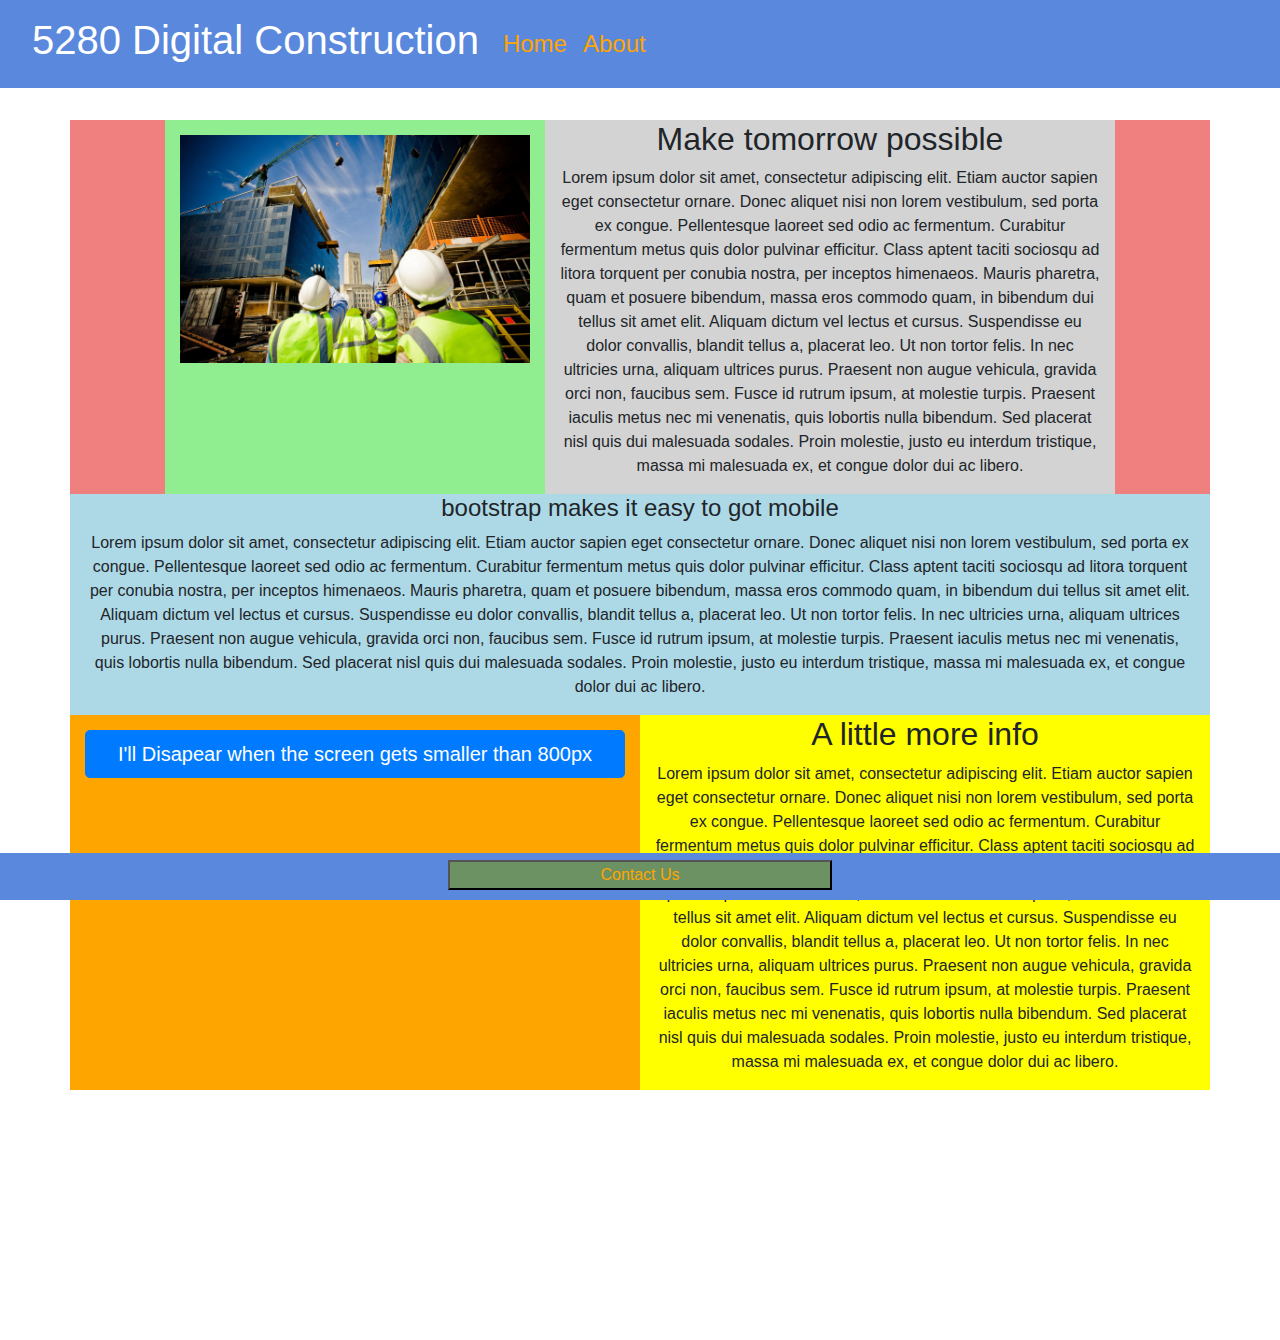
<file: about.html>
<!doctype html>
<html>

<head>
    <meta charset="UTF-8">
    <!--Bootstrap CSS-->
    <link rel="stylesheet" href="https://stackpath.bootstrapcdn.com/bootstrap/4.3.1/css/bootstrap.min.css"
        integrity="sha384-ggOyR0iXCbMQv3Xipma34MD+dH/1fQ784/j6cY/iJTQUOhcWr7x9JvoRxT2MZw1T" crossorigin="anonymous">
    <!--Custom CSS-->
    <link rel="stylesheet" href="styles.css">
    <link rel="stylesheet" href="mobile.css">
    <!--Custom Javascript-->
    <script src="myScript.js"></script>

</head>
<nav class="navbar fixed-top navbar-expand-lg navbar-light ">
    <h1 class="header navbar" id="header" style="color: white;">5280 Digital Construction</h1>
    <button class="navbar-toggler" type="button" data-toggle="collapse" data-target="#navbarSupportedContent"
        aria-controls="navbarSupportedContent" aria-expanded="false" aria-label="Toggle navigation">
        <span class="navbar-toggler-icon"></span>
    </button>
    <div class="collapse navbar-collapse" id="navbarSupportedContent">
        <ul class="navbar-nav mr-auto">
            <li class="nav-item">
                <a class="nav-link" href="index.html">Home</a>
            </li>
            <li class="nav-item">
                <a class="nav-link" href="about.html">About</a>
            </li>
        </ul>
    </div>
</nav>

<!--This is where content changes-->
<body style="margin-top: 120px; margin-bottom: 250px; padding:0;  height:auto;">
    <div class="container">
        <div class="row justify-content-center">
            <div class="col-md-4">
                <img src="support_files/construction.jpg" alt="" class="img-fluid" id="profile">
            </div>
            <div class="col-md-6">
                <h2 class="text-center">
                    Make tomorrow possible</h2>
                <p class="text-center">Lorem ipsum dolor sit amet, consectetur adipiscing elit. Etiam auctor sapien eget
                    consectetur ornare. Donec aliquet nisi non lorem vestibulum, sed porta ex congue. Pellentesque
                    laoreet sed odio ac fermentum. Curabitur fermentum metus quis dolor pulvinar efficitur. Class aptent
                    taciti sociosqu ad litora torquent per conubia nostra, per inceptos himenaeos. Mauris pharetra, quam
                    et posuere bibendum, massa eros commodo quam, in bibendum dui tellus sit amet elit. Aliquam dictum
                    vel lectus et cursus. Suspendisse eu dolor convallis, blandit tellus a, placerat leo. Ut non tortor
                    felis. In nec ultricies urna, aliquam ultrices purus. Praesent non augue vehicula, gravida orci non,
                    faucibus sem. Fusce id rutrum ipsum, at molestie turpis. Praesent iaculis metus nec mi venenatis,
                    quis lobortis nulla bibendum. Sed placerat nisl quis dui malesuada sodales. Proin molestie, justo eu
                    interdum tristique, massa mi malesuada ex, et congue dolor dui ac libero.
                </p>
            </div>
        </div>
        <div class="row">
            <div class="col-md">
                <h4 class="text-center">bootstrap makes it easy to got mobile</h4>
                <p class="text-center">Lorem ipsum dolor sit amet, consectetur adipiscing elit. Etiam auctor sapien eget
                    consectetur ornare. Donec aliquet nisi non lorem vestibulum, sed porta ex congue. Pellentesque
                    laoreet sed odio ac fermentum. Curabitur fermentum metus quis dolor pulvinar efficitur. Class aptent
                    taciti sociosqu ad litora torquent per conubia nostra, per inceptos himenaeos. Mauris pharetra, quam
                    et posuere bibendum, massa eros commodo quam, in bibendum dui tellus sit amet elit. Aliquam dictum
                    vel lectus et cursus. Suspendisse eu dolor convallis, blandit tellus a, placerat leo. Ut non tortor
                    felis. In nec ultricies urna, aliquam ultrices purus. Praesent non augue vehicula, gravida orci non,
                    faucibus sem. Fusce id rutrum ipsum, at molestie turpis. Praesent iaculis metus nec mi venenatis,
                    quis lobortis nulla bibendum. Sed placerat nisl quis dui malesuada sodales. Proin molestie, justo eu
                    interdum tristique, massa mi malesuada ex, et congue dolor dui ac libero.

                </p>
            </div>
        </div>
        <div class="row">
            <div class="col-md" id="left">
                <button type="button" id="idisappear" class="btn btn-primary btn-lg btn-block">I'll Disapear when the
                    screen gets smaller than 800px</button>
            </div>
            <div class="col-md" id="right">
                <h2 class="text-center">A little more info</h2>
                <p class="text-center">
                    Lorem ipsum dolor sit amet, consectetur adipiscing elit. Etiam auctor sapien eget consectetur
                    ornare. Donec aliquet nisi non lorem vestibulum, sed porta ex congue. Pellentesque laoreet sed odio
                    ac fermentum. Curabitur fermentum metus quis dolor pulvinar efficitur. Class aptent taciti sociosqu
                    ad litora torquent per conubia nostra, per inceptos himenaeos. Mauris pharetra, quam et posuere
                    bibendum, massa eros commodo quam, in bibendum dui tellus sit amet elit. Aliquam dictum vel lectus
                    et cursus. Suspendisse eu dolor convallis, blandit tellus a, placerat leo. Ut non tortor felis. In
                    nec ultricies urna, aliquam ultrices purus. Praesent non augue vehicula, gravida orci non, faucibus
                    sem. Fusce id rutrum ipsum, at molestie turpis. Praesent iaculis metus nec mi venenatis, quis
                    lobortis nulla bibendum. Sed placerat nisl quis dui malesuada sodales. Proin molestie, justo eu
                    interdum tristique, massa mi malesuada ex, et congue dolor dui ac libero.
                </p>
            </div>
        </div>
    </div>

    <!--Bootstrap JS-->
    <script src="https://code.jquery.com/jquery-3.3.1.slim.min.js"
        integrity="sha384-q8i/X+965DzO0rT7abK41JStQIAqVgRVzpbzo5smXKp4YfRvH+8abtTE1Pi6jizo"
        crossorigin="anonymous"></script>
    <script src="https://cdnjs.cloudflare.com/ajax/libs/popper.js/1.14.7/umd/popper.min.js"
        integrity="sha384-UO2eT0CpHqdSJQ6hJty5KVphtPhzWj9WO1clHTMGa3JDZwrnQq4sF86dIHNDz0W1"
        crossorigin="anonymous"></script>
    <script src="https://stackpath.bootstrapcdn.com/bootstrap/4.3.1/js/bootstrap.min.js"
        integrity="sha384-JjSmVgyd0p3pXB1rRibZUAYoIIy6OrQ6VrjIEaFf/nJGzIxFDsf4x0xIM+B07jRM"
        crossorigin="anonymous"></script>
</body>
<footer>
    <button id="contact_btn" onClick="contactUs()">Contact Us</button>
</footer>

</html>
</file>
<file: styles.css>
#contact_btn{
    display: block;
    margin-left: auto;
    margin-right: auto;
    margin-top: 7px ;
    width: 30%;
    height: 50%;
    background: #6c9263;
    color: orange;
}
#captionOutput{
    text-align: center;
    font-size: 18px;
}

#output{
    text-align: center;
}
#digital_house{
    display: block;
    margin-left: auto;
    margin-right: auto;
    width: 50%;
    height: 75%;
}
.concept_btn{
    width: 150px;
    display: block;
    background: #6c9263;
    color: orange;
}
article>img{
    display: block;
    margin-left: auto;
    margin-right: auto;
    width: 50%;
    height: 150px;
}

aside{
    width: 30%;
    float: left;
}
article{
    width: 60%;
    float: left;
    padding: 17px 0 0 0;
}

footer{
    width:100%;
    height:auto;   
    position: fixed;
    bottom:0;
    left:0;
    right: 0;
    background-color:#5a88dd;
    padding: 0 0 10px 0;
}
nav{
    text-align: center;
}

header{
    padding: 1px; 
    background:#5a88dd; 
    height: auto; 
    width: 100%; 
    top: 0; left: 0; 
    position: absolute;
}
h2{
    text-align: justify;
    padding: 0px 40px 0px 40px;
}
</file>
<file: mobile.css>
.navbar-light .navbar-toggler{
    border-color: aliceblue;
}

nav .navbar-nav li a{
    color: orange!important;
    font-size: 24px;
    }
.col-md-6{
    background: lightgray;
}
.col-md-4{
    background: lightgreen;
    padding: 15px;
}
.col-md{
    background: lightblue;
}
.container{
    background: lightcoral;
}
.navbar{
    background:#5a88dd; 
 
}
#left{
    background: orange;
    padding: 15px;
}
#right{
    background: yellow;
}
@media (max-width: 800px) { 
    #idisappear{
        display: none;
    }
 }
</file>
